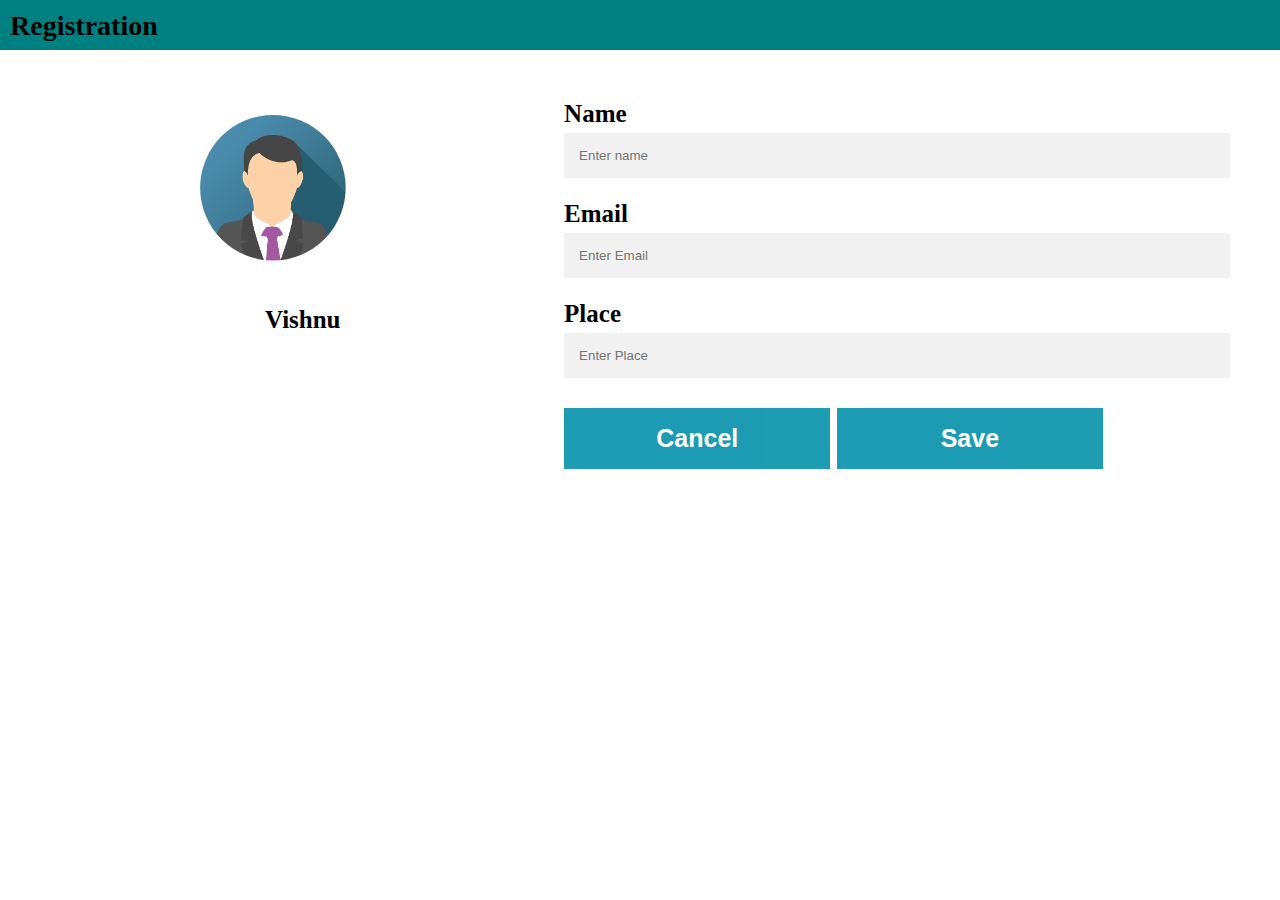
<file: adduser.html>
<!DOCTYPE html>
<html lang="en">
<head>
    <meta charset="UTF-8">
    <meta http-equiv="X-UA-Compatible" content="IE=edge">
    <meta name="viewport" content="width=device-width, initial-scale=1.0">
    <title>add user</title>
    <link href="adduser.css" rel="stylesheet">
</head>
<body>

    <!--navigation bar-->
<div>
  <div class="nav">  
    <div class="nav-header">
      <div class="nav-title">
        Registration
      </div>
    </div>
  </div>

 <!--user form -->  
 <div>
   <div class="formdiv">
    <div class="container">
        <img src="ava.png" class="img">
        <div class="details"><h4><b>Vishnu</b></h4> 
 
        </div>
    </div>


    <div class="formdetails">
      <form action="/action_page.php">
        <div class="cont">
      
          <label for="name"><b>Name</b></label>
          <input type="text" placeholder="Enter name" name="name" id="name" required>
      
          <label for="psw"><b>Email</b></label>
          <input type="text" placeholder="Enter Email" name="email" id="email" required>
      
          <label for="psw-repeat"><b> Place</b></label>
          <input type="text" placeholder="Enter Place" name="Enter Place" id="Enter Place" required>
          
      
          <button type="submit" class="cancelbtn">Cancel</button>
          <button type="submit" class="savebtn">Save</button>
        </div>
        
       
      </form>
      
    </div>
  </div>
</div> 


        
</body>
</html>
</file>
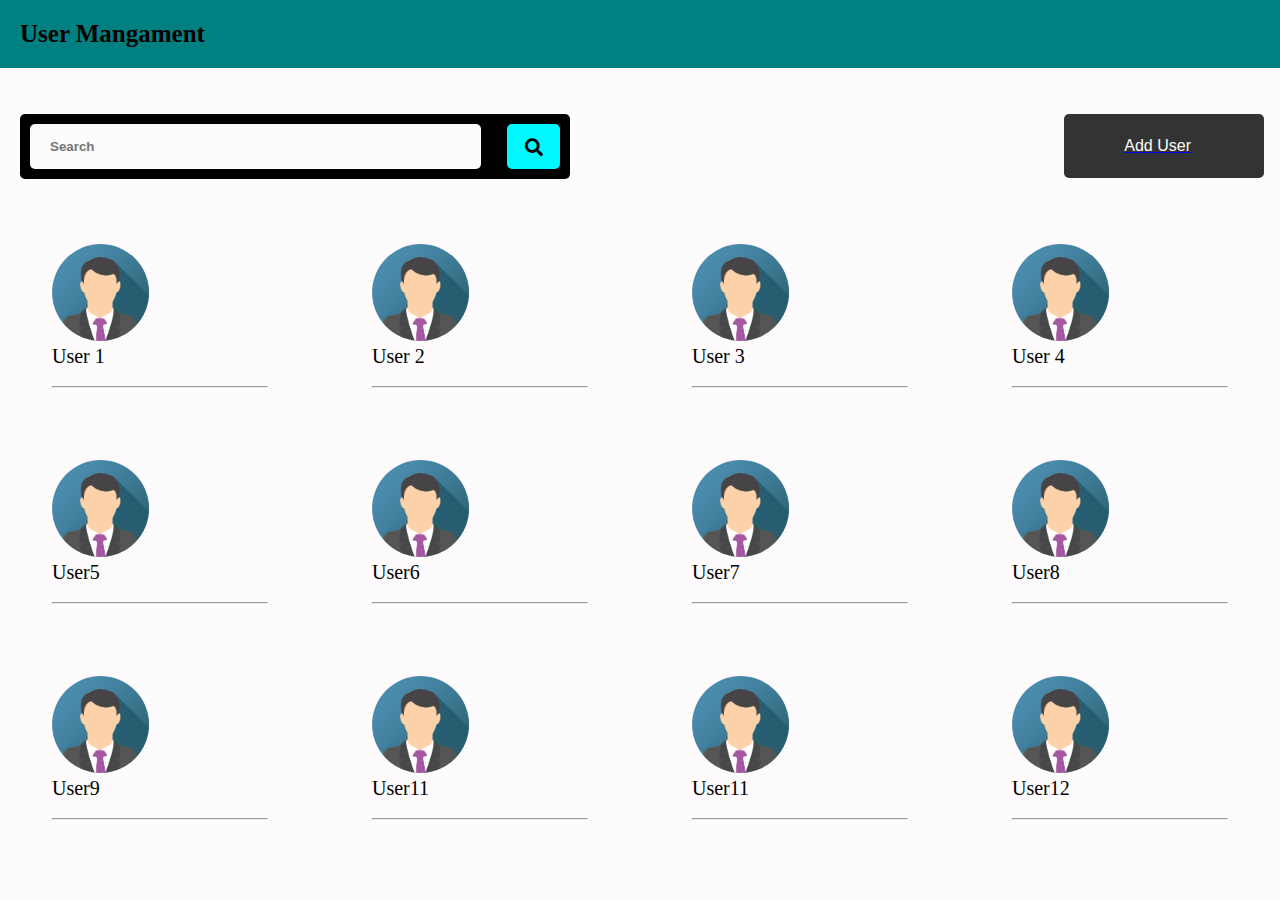
<file: form.html>
<!DOCTYPE html>
<html lang="en">
<head>
	<meta charset="UTF-8">
	<title>Search Box Design</title>
	<link rel="stylesheet" href="styles.css">
	<link rel="stylesheet" href="https://use.fontawesome.com/releases/v5.7.0/css/all.css">
</head>
<body>

<div>
	<div>
		<nav class="navbar">
			<!-- LOGO -->
			<div class="logo">User Mangament</div>
		</nav>
	</div>

	<div class="search-container">
		<div class="wrapper">
			<input type="text" class="input" 
			placeholder="Search">
			<div class="searchbtn"><i class="fas fa-search"></i></div>
		</div>				
		<div class="row">
			<a href="adduser.html"><button type="submit" class="button" >Add User</button></a>
		</div>
	</div>
	<div>
		<div class="column1">
			<label for="image"><b></b></label>
				<img src="ava.png" class="img" alt="Avatar">
			</label>
				<form >
			  <div class="container">
			
			 <label for="html" class="user" >User 1</label><br>
				<label for="html"></label><br>
			  <hr>
			</div>
			</form>
		</div>
		<div class="column1">
			<label for="image"><b></b></label>
				<img src="ava.png"  class="img" alt="Avatar">
			</label>
				<form >
			  <div class="container">
			
			 <label for="html" class="user" >User 2</label><br>
				<label for="html"></label><br>
			  <hr>
			</div>
			</form>
		</div>
		<div class="column1">
			<label for="image"><b></b></label>
				<img src="ava.png"  class="img" alt="Avatar">
			</label>
				<form >
			  <div class="container">
			
			 <label for="html" class="user" >User 3</label><br>
				<label for="html"></label><br>
			  <hr>
			</div>
			</form>
		</div>
		<div class="column1">
			<label for="image"><b></b></label>
				<img src="ava.png"  class="img" alt="Avatar">
			</label>
				<form >
			  <div class="container">
			
			 <label for="html" class="user" >User 4</label><br>
				<label for="html"></label><br>
			  <hr>
			</div>
			</form>
		</div>
	</div>	
	<div>
		<div class="column1">
			<label for="image"><b></b></label>
				<img src="ava.png"  class="img" alt="Avatar">
			</label>
				<form >
			  <div class="container">
			
			 <label for="html" class="user" >User5</label><br>
				<label for="html"></label><br>
			  <hr>
			</div>
			</form>
		</div>
		<div class="column1">
			<label for="image"><b></b></label>
				<img src="ava.png"  class="img" alt="Avatar">
			</label>
				<form >
			  <div class="container">
			
			 <label for="html" class="user" >User6</label><br>
				<label for="html"></label><br>
			  <hr>
			</div>
			</form>
		</div>
		<div class="column1">
			<label for="image"><b></b></label>
				<img src="ava.png"  class="img" alt="Avatar">
			</label>
				<form >
			  <div class="container">
			
			 <label for="html" class="user" >User7</label><br>
				<label for="html"></label><br>
			  <hr>
			</div>
			</form>
		</div>
		<div class="column1">
			<label for="image"><b></b></label>
				<img src="ava.png"  class="img" alt="Avatar">
			</label>
				<form >
			  <div class="container">
			
			 <label for="html" class="user" >User8</label><br>
				<label for="html"></label><br>
			  <hr>
			</div>
			</form>
		</div>
	</div>	
	<div>
		<div class="column1">
			<label for="image"><b></b></label>
				<img src="ava.png"  class="img" alt="Avatar">
			</label>
				<form >
			  <div class="container">
			
			 <label for="html" class="user" >User9</label><br>
				<label for="html"></label><br>
			  <hr>
			</div>
			</form>
		</div>
		<div class="column1">
			<label for="image"><b></b></label>
				<img src="ava.png"  class="img" alt="Avatar">
			</label>
				<form >
			  <div class="container">
			
			 <label for="html" class="user" >User11</label><br>
				<label for="html"></label><br>
			  <hr>
			</div>
			</form>
		</div>
		<div class="column1">
			<label for="image"><b></b></label>
				<img src="ava.png"  class="img" alt="Avatar">
			</label>
				<form >
			<div class="container">
			
			 <label for="html" class="user">User11</label><br>
				<label for="html"></label><br>
			  <hr>
			</div>
			</form>
		</div>
		<div class="column1">
			<label for="image"><b></b></label>
				<img src="ava.png"  class="img" alt="Avatar">
			</label>
				<form >
			  <div class="container">
			
			 <label class="user" for="html" class="user" >User12</label><br>
				<label for="html"></label><br>
			  <hr>
			</div>
			</form>
		</div>
	</div>	
</div>
</body>
</html>
</file>
<file: adduser.css>
@import url(https://fonts.googleapis.com/css?family=Open+Sans);
/* navigation */
* {
 box-sizing: border-box;
}

body {
 margin: 0px;
 font-family: 'segoe ui';
}

.nav {
 height: 50px;
 width: 100vw;
 background-color: teal
}

.nav > .nav-header {
 display: inline;
}

.nav > .nav-header > .nav-title {
 display: inline-block;
 font-size: 28px;
 color: rgb(0, 0, 0);
 padding: 10px 10px 10px 10px;
 font-weight: bold;
}
/* image */


.formdiv{
  display: flex;
}

.cont {
  padding: 50px 50px 10px 30px;
  background-color: white;
  font-size: 25px
}


.container {
  padding: 65px 10px 10px 200px;
  
 
}
.details{
  padding: 8px 10px 10px 65px;
  font-size: 25px
}

.img{
  width: 45%;
  clip-path: circle();

} 

/*  input fields */
input[type=text], input[type=password] {
  width: 100%;
  padding: 15px;
  margin: 5px 0 22px 0;
  display: inline-block;
  border: none;
  background: #f1f1f1;
}

input[type=text]:focus, input[type=password]:focus {
  background-color: #ddd;
  outline: none;
}

/* submit button */
.cancelbtn {
  background-color: #0491aa;
  color: white;
  padding: 16px 20px;
  margin: 8px 0;
  border: none;
  cursor: pointer;
  width: 40%;
  opacity: 0.9;
  font-weight: bold;
  font-size: 25px
}

.cancelbtn:hover {
  opacity: 1;
}

/* color to links */
a {
  color: dodgerblue;
}


.savebtn {
  background-color: #0491aa;
  color: white;
  padding: 16px 20px;
  margin: 8px 0;
  border: none;
  cursor: pointer;
  width: 40%;
  opacity: 0.9;
  font-weight: bold;
  font-size: 25px
}

.savebtn:hover {
  opacity: 1;
}
</file>
<file: styles.css>
@import url('https://fonts.googleapis.com/css?family=Comfortaa');

*{  
    margin:0;
	outline: none;
	box-sizing: border-box;
    background-color: rgb(253, 251, 251);
}


.wrapper{
    width:50%;
    margin: 20px;
    text-align: left;
    background: rgb(0, 0, 0);
    max-width: 550px;

    padding: 10px;
    display: flex;
    justify-content: space-between;
    border-radius: 5px;
}

.wrapper .input {
    width: 85%;
    padding: 15px 20px;
    border: none;
    border-radius: 5px;
    font-weight: bold;
}

.searchbtn {
    background: rgb(0, 247, 255);
    width: 10%;
    border-radius: 5px;
    position: relative;
    cursor: pointer;
}

.searchbtn .fas{
	position: absolute;
    background: rgb(0, 247, 255);
    top: 50%;
    left: 50%;
    transform: translate(-50%, -50%);
    font-size: 18px;
}

.row{
    text-align: center;
    right: 5%;
    top: 24%;
    padding: 6px;
    display: flex;
    justify-content:flex-end;
    border-radius: 28px;
}

.app-button
{
    position: absolute;
    text-align: right;
    right: 5%;
    top: 10%;
    transform: translate(-50%, -50%);
    background: rgb(0, 247, 255);
    max-width: 150px;
    width: 100%;
    padding: 6px;
    display: flex;
    border-radius: 28px;
    font-weight: bold;
}


.navbar {
    margin:0;
    display: flex;
    align-items: center;
    justify-content: space-between;
    padding: 20px;
    background-color: teal;
    font-size: 28px
   }

.logo{
    background-color: teal;
    font-weight: bold;
    font-size: 25px;

}

.button {
    background-color: #333;
    margin: 40px;
    border: none;
    top: 10%;
    color: rgb(252, 252, 252);
    padding: 23px 43px;
    text-decoration: none;
    display: inline-block;
    font-size: 16px;
    max-width: 550px;
    width: 80%;
    padding-left: 60px;
    display: flex;
    border-radius: 5px;
    cursor: pointer;
  
}

.column1{
    float: left;
    right: 10%;
    width: 25%;
    padding: 52px;
    padding-top: 20px;
}
.top{
    justify-content: space-between;
}

.search-container{
    display: flex;
    justify-content: space-between;
    align-items: baseline
}

.img{

    width: 45%;
    
    clip-path: circle();
    
}
.user{
    font-size: 20px;
}
</file>
